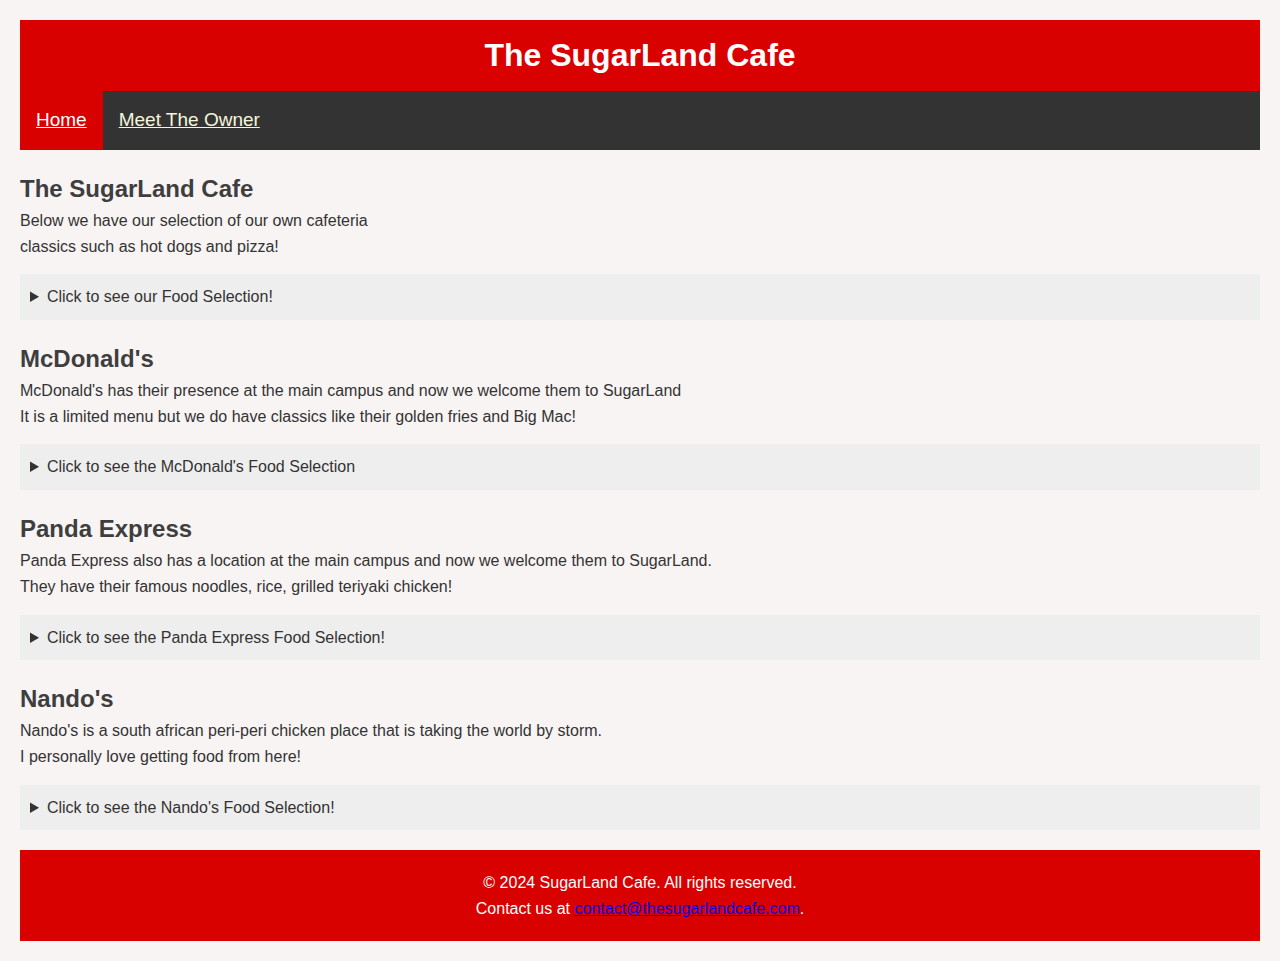
<file: index.html>
<!DOCTYPE html>
<html lang="en">

<head>
    <meta charset="UTF-8">
    <meta name="viewport" content="width=device-width, initial-scale=1.0">
    <title>Home</title>
    <link rel="stylesheet" href="style.css" />
</head>

<body>
    <header>
        <h1>The SugarLand Cafe</h1>
    </header>
    <div class="topnav">
        <a href="index.html" class="active">Home</a>
        <a href="about.html">Meet The Owner</a>

    </div>
    <section id="SugarLand Cafe">
        <h2>The SugarLand Cafe</h2>
        <p>Below we have our selection of our own cafeteria
            <br> classics such as hot dogs and pizza!
        </p>
        <details>
            <summary>Click to see our Food Selection!</summary>
            <figure>
                <img src="images/hotdog.jpg" alt="hotdog">
                <figcaption>Char-Broiled Hot Dog!</figcaption>
                <button type="Addcart"
                style="width: 200px; height: 50px; position: relative; top: 50%;">Add to Cart</button>
            </figure>
            <figure>
                <img src="images/pizza.jpg" alt="pizza">
                <figcaption>Woodfire oven pizza!</figcaption>
                <button type="Addcart"
                style="width: 200px; height: 50px; position: relative; top: 50%;">Add to Cart</button>
            </figure>
        </details>
    </section>

    <section id="McDonald's">
        <h2>McDonald's</h2>
        <p>McDonald's has their presence at the main campus and now we welcome them to SugarLand
            <br> It is a limited menu but we do have classics like their golden fries and Big Mac!
        </p>
        <details>
            <summary>Click to see the McDonald's Food Selection</summary>
            <figure>
                <img src="images/bigmac.jpg" alt="bigmac">
                <figcaption>100% Beef Big Mac Burger!</figcaption>
                <button type="Addcart"
                style="width: 200px; height: 50px; position: relative; top: 50%;">Add to Cart</button>
            </figure>
            <figure>
                <img src="images/fries.jpg" alt="fries">
                <figcaption>The famous Golden Fries!</figcaption>
                <button type="Addcart"
                style="width: 200px; height: 50px; position: relative; top: 50%;">Add to Cart</button>
            </figure>
        </details>
    </section>

    <section id="Panda Express">
        <h2>Panda Express</h2>
        <p>Panda Express also has a location at the main campus and now we welcome them to SugarLand.
            <br> They have their famous noodles, rice, grilled teriyaki chicken!
        </p>
        <details>
            <summary>Click to see the Panda Express Food Selection!</summary>
            <figure>
                <img src="images/rice.jpg" alt="rice">
                <figcaption>Rice, the staple of Panda</figcaption>
                <button type="Addcart"
                style="width: 200px; height: 50px; position: relative; top: 50%;">Add to Cart</button>
            </figure>
            <figure>
                <img src="images/noodles.jpg" alt="noodles">
                <figcaption>Matt's personal favorite food item</figcaption>
                <button type="Addcart"
                style="width: 200px; height: 50px; position: relative; top: 50%;">Add to Cart</button>
            </figure>
            <figure>
                <img src="images/chicken.jpg" alt="chicken">
                <figcaption>The savory grilled chicken teriyaki!</figcaption>
                <button type="Addcart"
                style="width: 200px; height: 50px; position: relative; top: 50%;">Add to Cart</button>
            </figure>
        </details>
    </section>

    <section id="Nando's">
        <h2>Nando's</h2>
        <p>Nando's is a south african peri-peri chicken place that is taking the world by storm.
            <br> I personally love getting food from here!
        </p>
        <details>
            <summary>Click to see the Nando's Food Selection!</summary>
            <figure>
                <img src="images/nandoca.jpg" alt="nandoca">
                <figcaption>Nandoca's choice, a crowd favorite!</figcaption>
                <button type="Addcart"
                style="width: 200px; height: 50px; position: relative; top: 50%;">Add to Cart</button>
            </figure>
            <figure>
                <img src="images/chickenbowl.jpg" alt="chickenbowl">
                <figcaption>A healthy option with good protein!</figcaption>
                <button type="Addcart"
                style="width: 200px; height: 50px; position: relative; top: 50%;">Add to Cart</button>
            </figure>
            <figure>
                <img src="images/fries2.jpg" alt="fries2">
                <figcaption>Nando's fries seasoned to perfection!</figcaption>
                <button type="Addcart"
                style="width: 200px; height: 50px; position: relative; top: 50%;">Add to Cart</button>
            </figure>
        </details>
    </section>

    <footer>
        <p>&copy; 2024 SugarLand Cafe. All rights reserved.</p>
        <p>Contact us at <a href="mailto:contact@thesugarlandcafe.com">contact@thesugarlandcafe.com</a>.</p>
    </footer>
</body>

</html>
</file>
<file: style.css>
* {
    margin: 0;
    padding: 3;
    box-sizing: border-box;
}

body {
    font-family: Arial, sans-serif;
    line-height: 1.6;
    color: #333;
    background-color: rgb(248, 244, 244);
    padding: 20px;
}

header {
    background: #d90000;
    color: #fff;
    padding: 10px 10px;
    text-align: center;
}

header h1 {
    margin: 0;
}

nav ul li {
    display: inline;
    margin-right: 20px;
}

nav a {
    color: #fff;
    text-decoration: none;
}

section {
    margin: 20px 0;
}

h2 {
    color: #3e3e3e;
}

img {
    max-width: 100%;
    height: auto;
    width:200px; 
    
}

figure {
    margin: 20px 0;
}

figcaption {
    font-style: italic;
    text-align: left;
}

details {
    background-color: #eee;
    padding: 10px;
    margin-top: 15px;
}

footer {
    text-align: center;
    padding: 20px 0;
    background: #d90000;
    color: #fff;
}

hr {
    margin-top: 30px;
}

aside {
    background-color: #eee;
    padding: 10px;
    margin-top: 30px;
}

a:hover {
    color: #333;
}

.topnav{
    background-color: #333;
    overflow: hidden;
}
.topnav a{
    float:left;
    color:beige;
    text-align:center;
    padding:14px 16px;
    font-size:19px;
}
.topnav a:hover{
    background-color: rgb(152, 17, 17);
    color:rgb(255, 255, 255);
}
.topnav a.active{
    background-color: #d90000;
    color:#fff;
}
</file>
